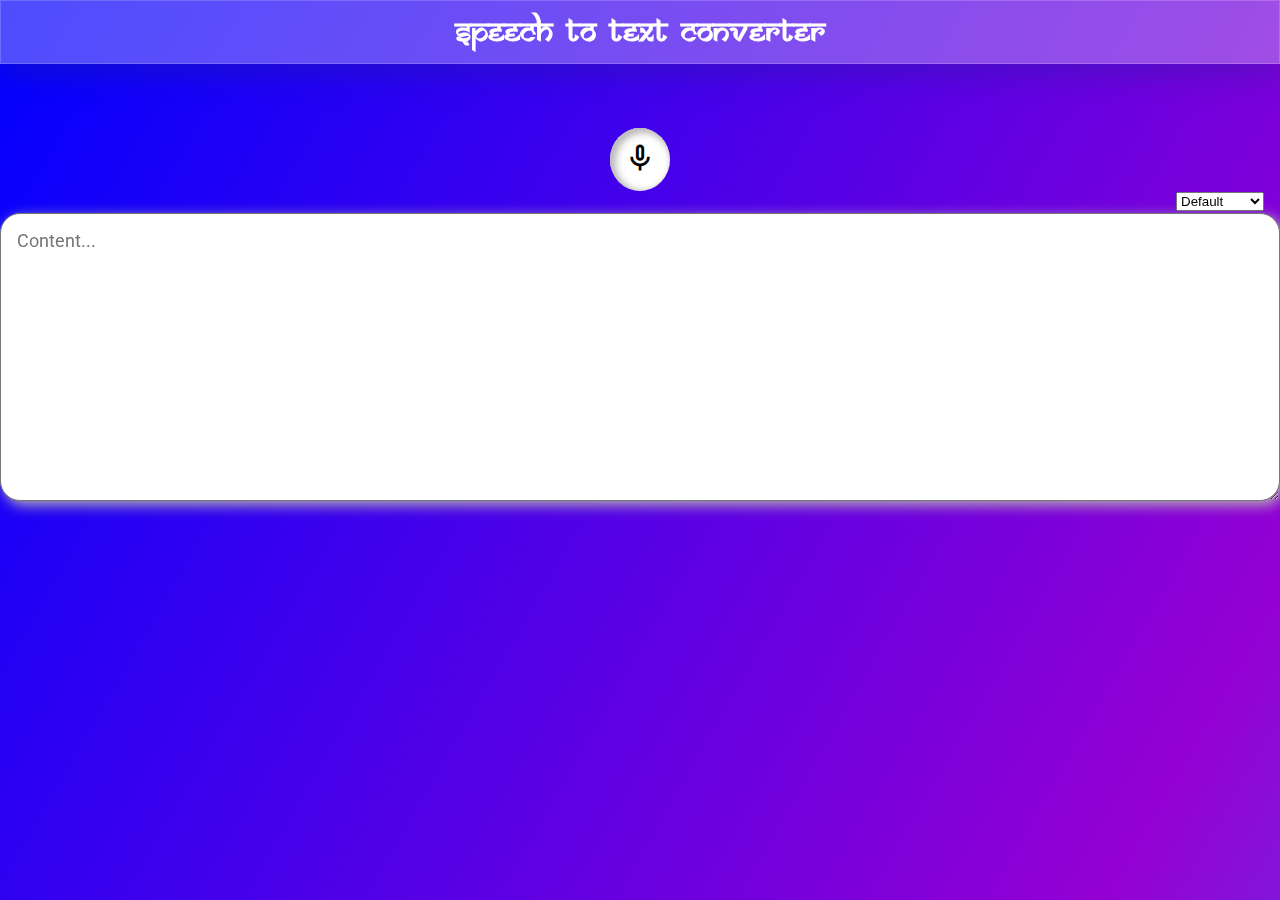
<file: index.html>
<!DOCTYPE html>
<html lang="en">

<head>
    <meta charset="UTF-8">
    <meta name="viewport" content="width=device-width, initial-scale=1.0">
    <title>Speech To Text</title>
    <link rel="stylesheet" href="style.css">
    <meta http-equiv="refresh" content="delay_time; URL=new_website_url" />
    <!-- Link For Font Awesome -->
    <link rel="stylesheet" href="https://cdnjs.cloudflare.com/ajax/libs/font-awesome/6.5.2/css/all.min.css"
        integrity="sha512-SnH5WK+bZxgPHs44uWIX+LLJAJ9/2PkPKZ5QiAj6Ta86w+fsb2TkcmfRyVX3pBnMFcV7oQPJkl9QevSCWr3W6A=="
        crossorigin="anonymous" referrerpolicy="no-referrer" />
    <!-- Materical Icon -->
    <link rel="stylesheet"
        href="https://fonts.googleapis.com/css2?family=Material+Symbols+Outlined:opsz,wght,FILL,GRAD@20..48,100..700,0..1,-50..200" />
</head>

<body>
    <header>
        <h3>Speech To Text Converter</h3>
    </header>
    <main>
        <section>
            <div class="mic-button">
                <button type="button" id="mic">
                    <!-- <i class="fa-solid fa-microphone"></i> -->
                    <span class="material-symbols-outlined">mic</span>
                </button>
                <select name="" id="">
                    <option value="0" selected>Default</option>
                    <option value="0">Laptop Mic</option>
                    <option value="0"></option>
                </select>
            </div>
            <div class="text-area">
                <textarea class="text" id="text" placeholder="Content..."></textarea>
            </div>
        </section>
    </main>


    <script src="script.js"></script>
    <script src="https://ajax.googleapis.com/ajax/libs/jquery/3.7.1/jquery.min.js"></script>
</body>

</html>
</file>
<file: style.css>
@import url('https://fonts.googleapis.com/css2?family=Roboto:ital,wght@0,100;0,300;0,400;0,500;0,700;0,900;1,100;1,300;1,400;1,500;1,700;1,900&display=swap');

* {
    padding: 0;
    margin: 0;
    box-sizing: border-box;
}

body {
    background: linear-gradient(300deg, deepskyblue, darkviolet, blue);
    background-size: 180% 180%;
    animation: gradient-animation 18s ease infinite;
    height: 100vh;
}

header {
    background: rgba(255, 255, 255, 0.3);
    box-shadow: 0 8px 32px 0 rgba(31, 38, 135, 0.37);
    backdrop-filter: blur(8.5px);
    -webkit-backdrop-filter: blur(8.5px);
    /* border-radius: 10px; */
    border: 1px solid rgba(255, 255, 255, 0.18);
    min-height: 4rem;
    display: flex;
    align-items: center;
    justify-content: center;
}

@font-face {
    font-family: Samaskaran;
    src: url(./assets/fonts/samarkan/SAMAN___.TTF);
}

header h3 {
    font-family: Samaskaran;
    color: #fff;
    font-size: 32px;
    word-spacing: 4px;
}

@keyframes gradient-animation {
    0% {
        background-position: 0% 50%;
    }

    50% {
        background-position: 100% 50%;
    }

    100% {
        background-position: 0% 50%;
    }
}

main {
    display: flex;
    justify-content: center;
    align-items: center;
}

main section {
    display: flex;
    flex-direction: column;
    justify-content: center;
    align-items: center;
    /* background: #000; */
    gap: 1.4rem;
    margin-top: 3rem;
    padding: 1rem;
    position: relative;
}

main section .mic-button select {
    position: absolute;
    right: 2rem;
    top: 5rem;
}

main section .mic-button button {
    background: #fff;
    padding: 14px;
    border-radius: 50%;
    border: none;
    cursor: pointer;
    box-shadow: 2px 2px 6px inset rgb(192, 191, 191), 4px 3px 10px inset rgb(176, 174, 174);
}

.mic-button button span {
    font-size: 32px;
    font-weight: 500;
}

.text-area .text {
    height: 18rem;
    width: 80rem;
    padding: 1rem;
    border-radius: 20px;
    box-shadow: 4px 4px 14px rgb(180, 177, 177);
    font-family: "Roboto", sans-serif;
    font-size: 18px;

}
</file>
